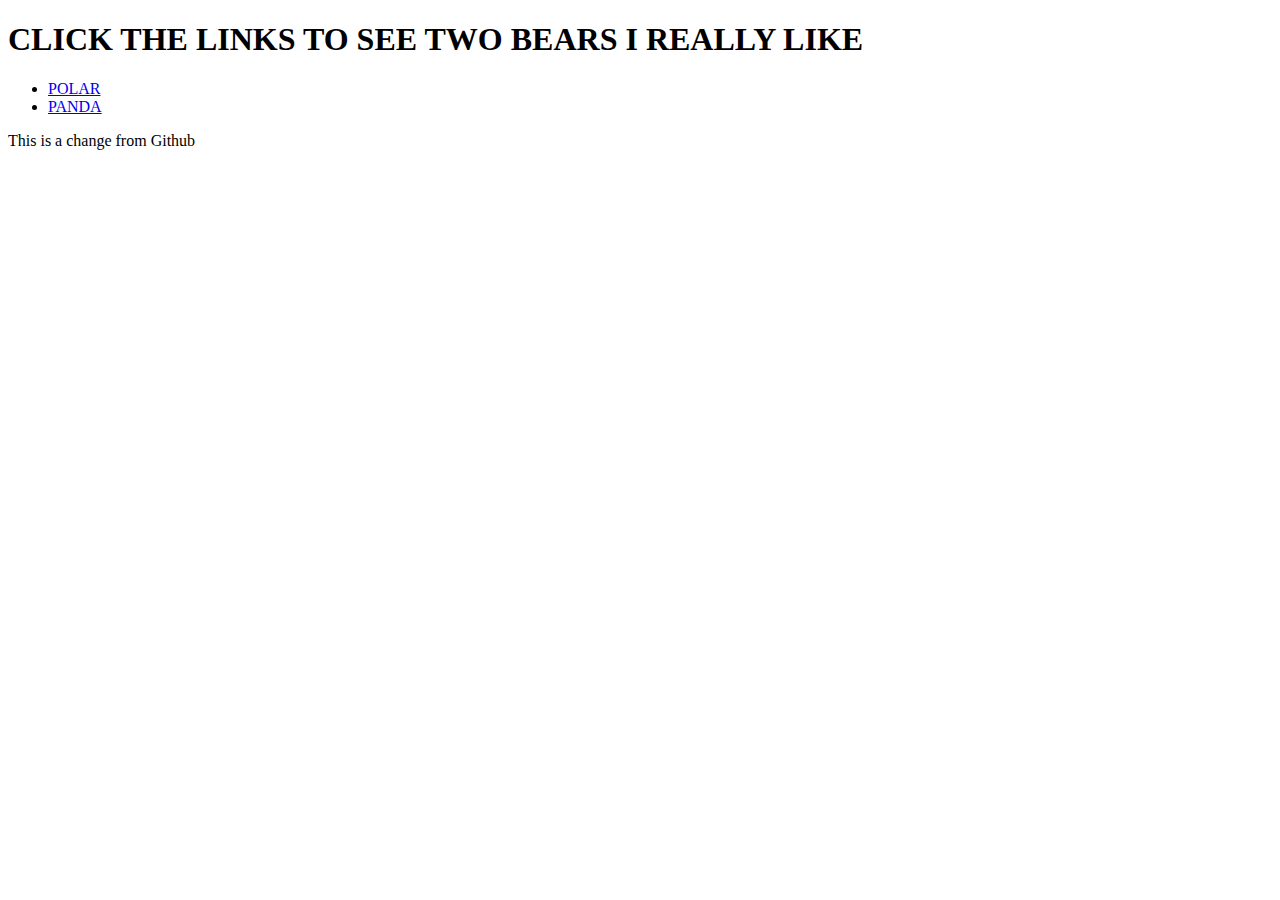
<file: index.html>
<!DOCTYPE html>
<html>
	<head>
		<title>BEARS I LIKE</title>
	</head>
	<body>
		<h1>CLICK THE LINKS TO SEE TWO BEARS I REALLY LIKE</h1>
		<ul>
			<li>
<a href="Pages/Polar.html">POLAR</a>
			</li>
			<li>
<a href="Pages/Panda.html">PANDA</a>
			</li>
		</ul>
		<p>This is a change from Github</p>
			
	</body> 
</html>
</file>
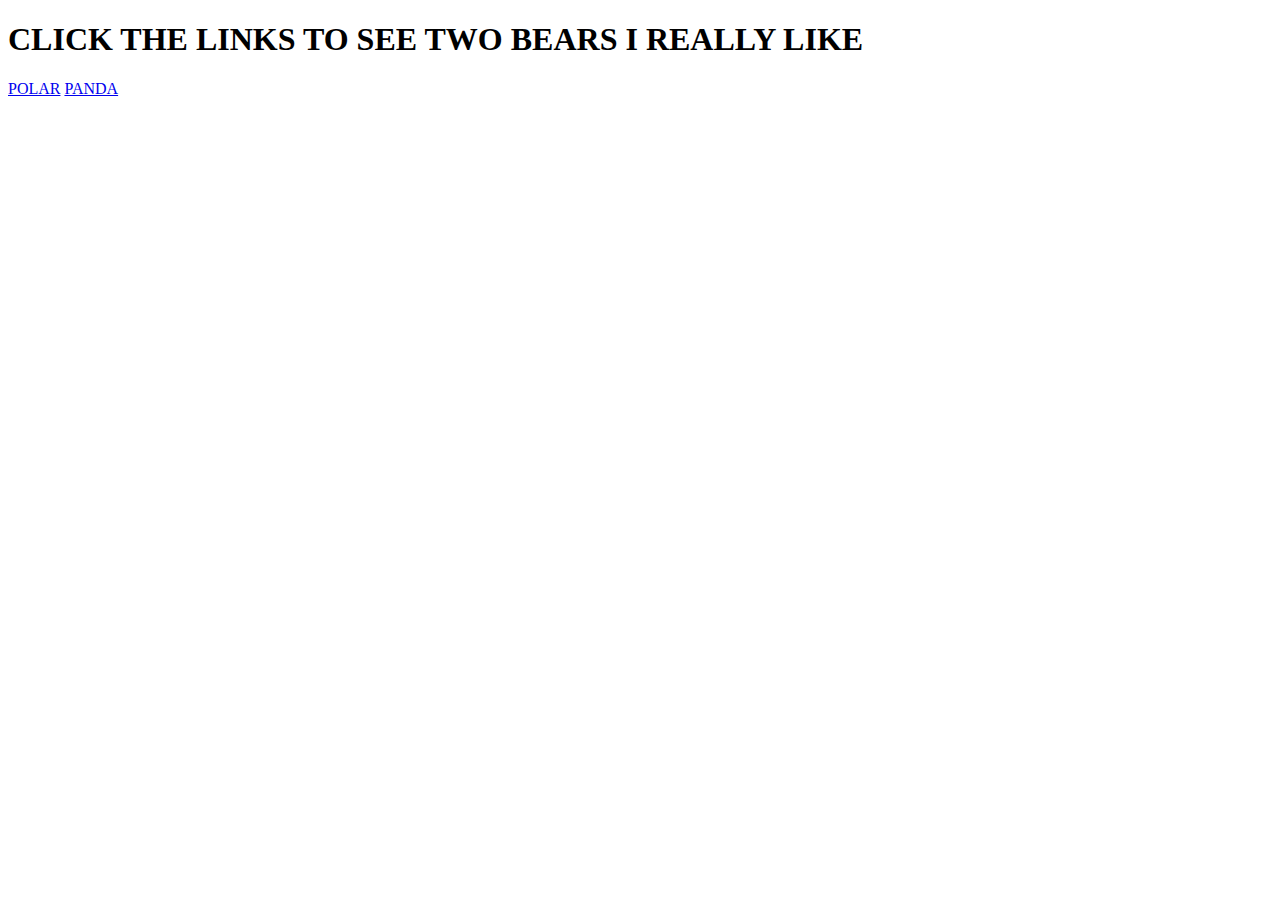
<file: Pages/index.html>
<!DOCTYPE html>
<html>
	<head>
		<title>BEARS I LIKE</title>
	</head>
	<body>
		<h1>CLICK THE LINKS TO SEE TWO BEARS I REALLY LIKE</h1>
		<a href="Polar.html">POLAR</a>
		<a href="Panda.html">PANDA</a>		
	</body>
</html>
</file>
